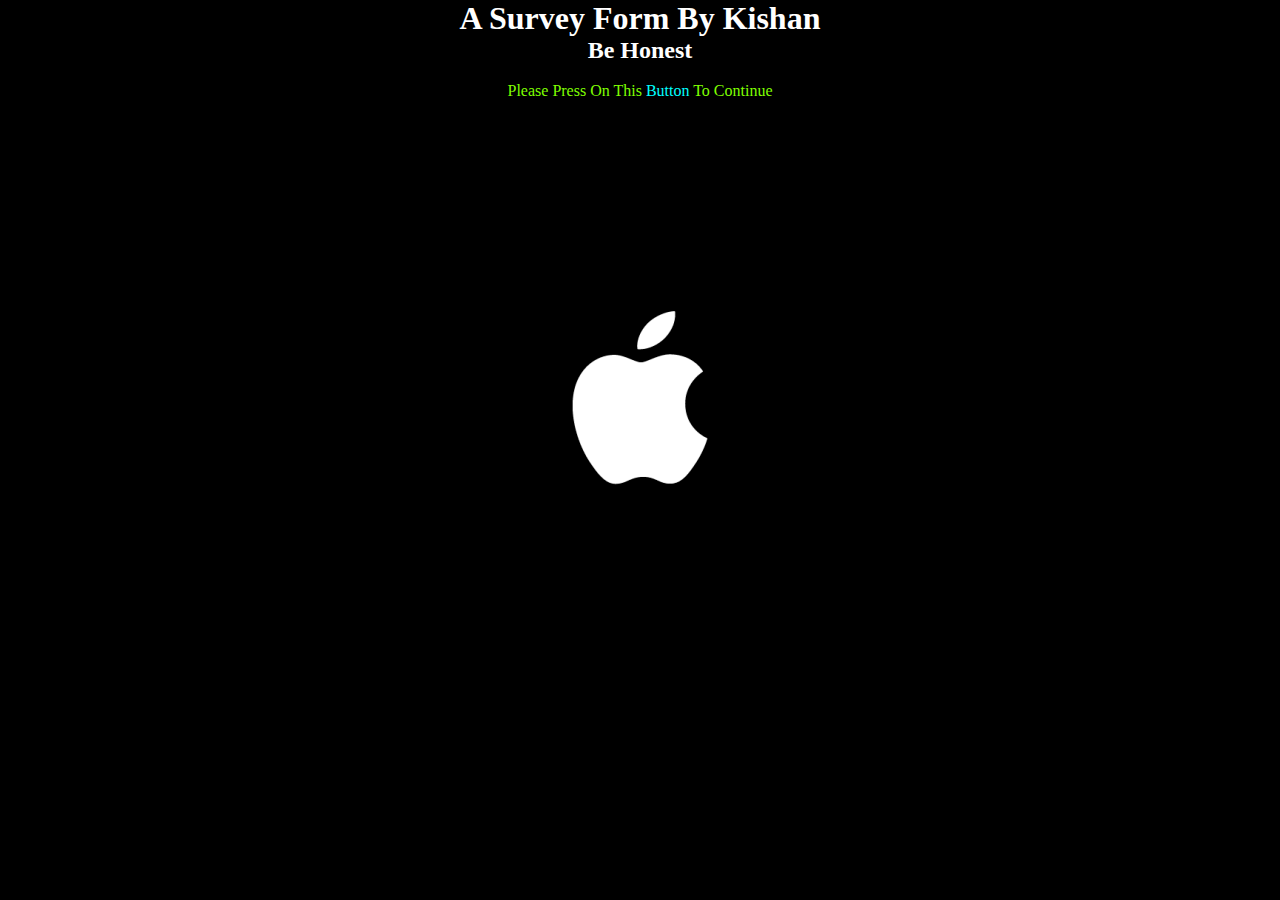
<file: index.html>
<!DOCTYPE html>
<html>

<head>
    <!--IMP META TAGS-->
    <meta charset="utf-8">
    <meta name="viewport" content="width=device-width, initial-scale=1">
    <link rel="stylesheet" href="page-style/style-for-index.css">

    <link rel="shortcut icon" href="icons/google-forms.png">

    <title>A Survey Form By Kishan</title>
</head>

<body>
    <!--content-->
    <div id="information">


        <h1>A Survey Form By Kishan</h1>
        <h2>Be Honest</h2>
    </div>
    <br>
    <p style="text-align:center;">Please Press On This <a id="Details" href="Form-Submit-Page-By-Kishan.html">Button</a> To Continue</p>
    <!--background-gif-->
    <div id="background">
        <img id="background-gif-img" src="background-images/apple3.gif" alt="BACKGROUND-IMAGE-NOT-LOADED-PLEASE-REFRESH">
    </div>



    <script>
         console.log("WARNING!");
        console.log("Using this console may allow attackers to impersonate you and steal your information using an attack called Self-XSS.Do not enter or paste code that you don't understand.");
    </script>

</body>

</html>
</file>
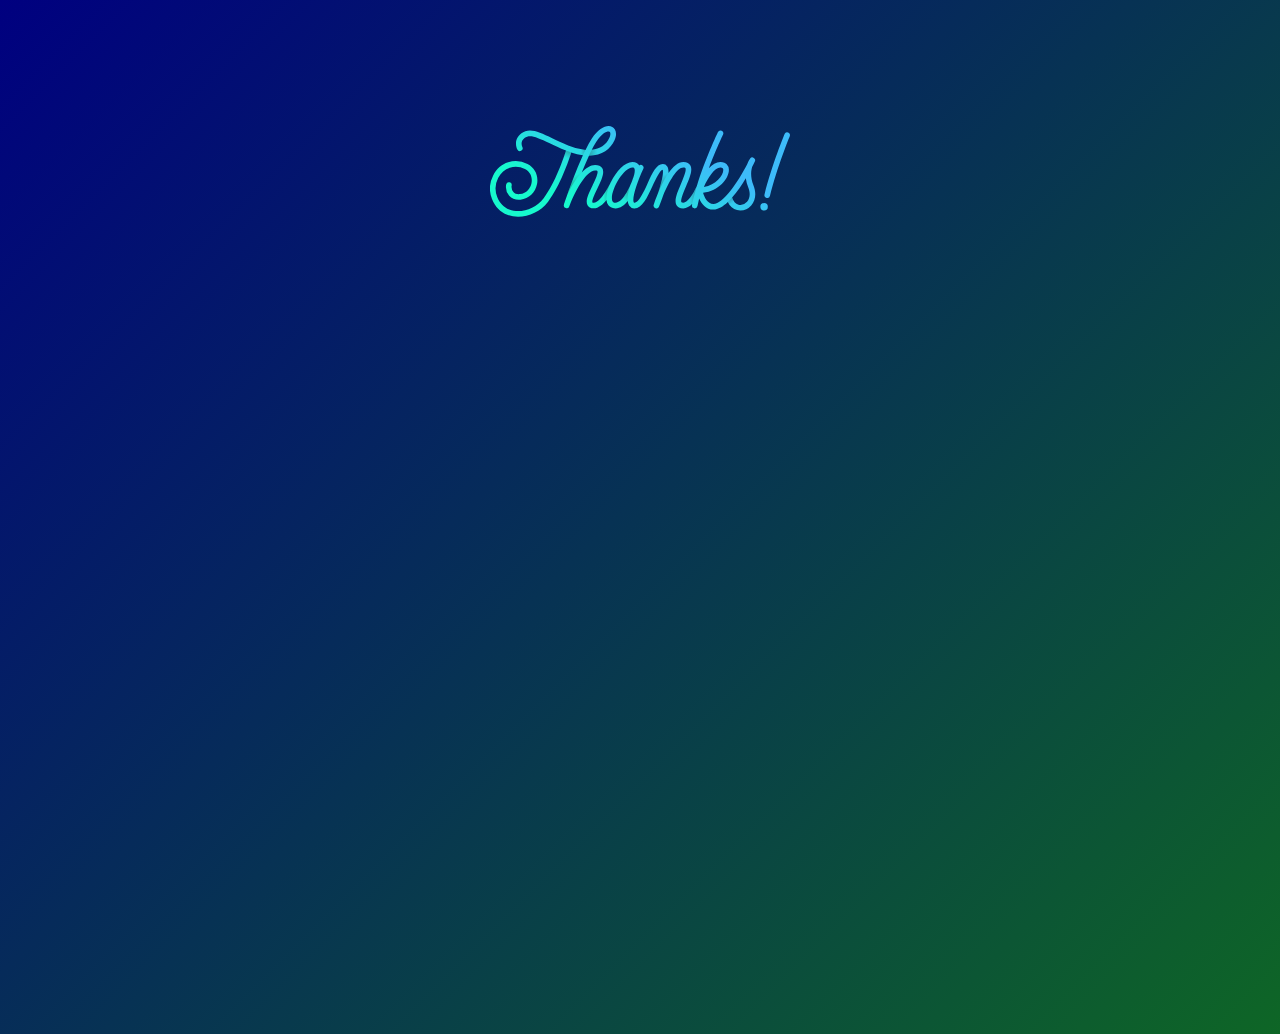
<file: Thank-You/index.html>
<!DOCTYPE html>
<html>
    <header>
        <meta charset="utf-8">
      <meta name="viewport" content="width=device-width, initial-scale=1">
<link rel="shortcut icon" type="icon" href="https://www.kishanpro.tk/icons/google-forms.png">
<link rel="stylesheet" type="text/css" href="style.css">
        <body>
            <!--credit goes to Geoff Ellerby at codepen.io https://codepen.io/gellerby for the background and animation Thank you-->
            <svg xmlns="http://www.w3.org/2000/svg" xmlns:xlink="http://www.w3.org/1999/xlink" viewBox="0 0 439.62 132.88">
                <defs>
                    <linearGradient id="linear-gradient" x1="215.07" y1="184.51" x2="273.07" y2="65.84" gradientUnits="userSpaceOnUse">
                        <stop offset="0" stop-color="#16f9cd" />
                        <stop offset="1" stop-color="#3dbbf9" />
                    </linearGradient>
                    <linearGradient id="linear-gradient-2" x1="145.75" y1="82.33" x2="142.49" y2="91.93" gradientUnits="userSpaceOnUse">
                        <stop offset="0" stop-color="#231f20" />
                        <stop offset="1" stop-color="#231f20" stop-opacity="0" />
                    </linearGradient>
                    <linearGradient id="linear-gradient-3" x1="176.36" y1="82.55" x2="187.99" y2="82.55" xlink:href="#linear-gradient-2" />
                    <linearGradient id="linear-gradient-4" x1="170.58" y1="83.35" x2="163.62" y2="82.91" xlink:href="#linear-gradient-2" />
                    <linearGradient id="linear-gradient-5" x1="204.29" y1="145.69" x2="196.37" y2="146.09" xlink:href="#linear-gradient-2" />
                    <linearGradient id="linear-gradient-6" x1="331.49" y1="148.7" x2="322.64" y2="149.16" xlink:href="#linear-gradient-2" />
                    <linearGradient id="linear-gradient-7" x1="381.49" y1="151.18" x2="385.35" y2="158.28" xlink:href="#linear-gradient-2" />
                    <linearGradient id="linear-gradient-8" x1="157.74" y1="127.24" x2="153.62" y2="117.54" xlink:href="#linear-gradient-2" />
                    <linearGradient id="linear-gradient-9" x1="284.98" y1="127.4" x2="280.95" y2="117.89" xlink:href="#linear-gradient-2" />
                    <linearGradient id="linear-gradient-10" x1="235.07" y1="142.79" x2="226.49" y2="153.33" xlink:href="#linear-gradient-2" />
                </defs>
                <path class="cls-1" d="M414.76,104.51c2-3.74,3.29-6.49,3.87-7.69a4.11,4.11,0,0,0-6.89-4.36,30.5,30.5,0,0,0-4.51,8.77c-13.14,25.11-35.07,57.89-49.31,57.89-8.92,0-13.33-10.32-15.17-16.48,22.95-2.45,37.84-20.91,37.84-33.4a11.51,11.51,0,0,0-3.24-8.42c-1.54-1.52-4.38-3.32-9.19-3.32-6.27,0-12,3.86-16.84,9.18,10.11-26.87,20.55-49,20.73-49.38a4.11,4.11,0,0,0-7.42-3.52c-1,2-19.44,41.21-31,79.17-5.68,12.26-13.59,24.44-19.81,24.44-1.43,0-2.45-.26-2.75-.71-2-3,3.21-15.18,6.64-23.23,5.64-13.2,10.5-24.6,6-31.44-1.36-2.06-4.17-4.5-9.88-4.5-7.87,0-15.3,6.92-21.73,16.22.14-4.07-.37-7.43-1.83-9.61a7.67,7.67,0,0,0-6.56-3.46c-9.25,0-15.38,13.31-22.47,28.73-5.44,11.82-12.89,28-19.07,28-.66,0-.74-.13-.86-.32-3.31-5.21,4.64-29.71,13.91-49.42a4.1,4.1,0,0,0-6.14-5c-.1-.17-.18-.35-.29-.51-1.42-2.09-4.23-4.59-9.55-4.59-11.48,0-23.88,14.13-31.35,29.15a4.11,4.11,0,0,0-.46.76c-5.81,12.45-17.25,30-24.49,30-1.67,0-2.24-.36-2.29-.43-1.55-2.47,4.15-14.18,7.21-20.47,5.8-11.92,11.27-23.18,7-30-1.95-3.11-5.42-4.69-10.32-4.69-6.95,0-13.6,4.62-19.57,11.26,3.39-8.47,7-17,10.57-24.72,19.46-.22,31.69-10.21,37.27-22.29,4.91-10.62,1.39-17.31-3.11-19.81-6.87-3.81-18.87,0-30.21,17.3a152.35,152.35,0,0,0-9,16.31,84,84,0,0,1-25.47-6.59c-8.91-3.71-16.61-7.35-23.4-10.56C101.33,53.1,88,46.79,76.09,55.92c-9.93,7.62-8,18.64-5.55,23.4a4.11,4.11,0,0,0,7.34-3.7c-.39-.8-3.61-8,3.21-13.19,7.59-5.83,16.81-1.87,36.94,7.65,6.87,3.25,14.66,6.93,23.75,10.72l.11,0c-2.94,9.33-15.72,47.78-32.79,69.86-12.26,15.87-33.49,22.83-50.47,16.55-7.66-2.83-14.22-9.71-17.57-18.39a33.75,33.75,0,0,1,1.31-27.76c4-7.63,9.94-12.87,17.21-15.14a29.58,29.58,0,0,1,22.12,2c9.06,4.75,10.93,13.61,9.66,20.32-1.4,7.4-7.2,15.34-17,16.41-4.15.45-7.37-.59-9.6-3.09a11.28,11.28,0,0,1-2.49-9.57,4.11,4.11,0,0,0-8-1.83,19.57,19.57,0,0,0,4.36,16.86c4,4.47,9.87,6.53,16.62,5.79,12.09-1.31,21.8-10.57,24.17-23,2.32-12.25-3-23.41-13.92-29.13a37.46,37.46,0,0,0-28.38-2.6c-9.4,2.94-17,9.57-22,19.18a42,42,0,0,0-1.7,34.51c4.24,11,12.4,19.45,22.38,23.15a45.78,45.78,0,0,0,15.9,2.78c16.28,0,33.12-8,43.91-22,17.84-23.08,30.7-61.51,34-72a88.49,88.49,0,0,0,17.06,4c-13.78,30.3-27.09,70.2-27.81,72.39a4.11,4.11,0,0,0,7.75,2.72c7.55-20.46,24.5-52.91,37.86-52.91,1.75,0,3,.32,3.36.83,1.85,3-4,14.91-7.43,22.05-5.76,11.85-10.74,22.09-6.78,28.42,1.22,2,3.82,4.29,9.25,4.29,6.52,0,12.91-5.49,18.26-12.16A15,15,0,0,0,204,161c1.64,2.11,4.76,4.62,10.34,4.62,7,0,13.07-4.66,18.08-10.88a13.5,13.5,0,0,0,1.91,6.75,8.89,8.89,0,0,0,7.8,4.13c11.44,0,18.77-15.92,26.54-32.78,4.31-9.36,10.78-23.41,14.85-23.93.46,1.05,1.88,6.52-4.38,26.87-.82,2.65-1.67,5.27-2.52,7.74-3.08,7.48-5.23,13.75-6.21,16.7a4.11,4.11,0,0,0,7.7,2.85c1.47-3.57,3.93-9.81,6.39-17,8.48-20.14,20.3-40.35,29.3-40.35.75,0,2.54.08,3,.82,2.08,3.15-3.19,15.51-6.69,23.69-5.56,13-10.37,24.28-5.94,31,1.32,2,4.06,4.39,9.6,4.39,4.74,0,9.17-2.73,13.14-6.8-.13.64-.27,1.29-.39,1.93a4.11,4.11,0,0,0,3.27,4.8,4.18,4.18,0,0,0,.77.07,4.11,4.11,0,0,0,4-3.35c.69-3.62,1.53-7.39,2.49-11.24,3.38,7.67,9.66,16.33,20.84,16.33,6.9,0,14.15-4.42,21.15-11.06,2.91,6.12,7.62,10.31,13.52,11.83a19.06,19.06,0,0,0,4.75.6,21.56,21.56,0,0,0,16-7.36c6.55-7.41,7.77-18.07,3.37-29.26C411.82,119.71,412.89,110.33,414.76,104.51ZM186.29,68c7.68-11.69,14.54-14.94,17.86-14.94a3.09,3.09,0,0,1,1.49.31c1.54.85,1.91,4.28-.36,9.18-4.68,10.13-13.72,15.94-25.65,17.16A126.23,126.23,0,0,1,186.29,68Zm28,89.35c-2.44,0-3.37-.82-3.85-1.44-.85-1.09-1.3-2.94-1.3-5.36,0-15.45,17.94-44.87,30-44.87,2.08,0,2.56.71,2.75,1,1.75,2.57.17,9.79-1.44,13.87,0,.09-.07.19-.1.29C237.37,130.31,226.17,157.37,214.3,157.37ZM368.15,105.7a5.12,5.12,0,0,1,3.42,1,3.7,3.7,0,0,1,.8,2.57c0,7.84-10.89,22.09-28.45,24.95C349.62,121.32,359.42,105.7,368.15,105.7Zm39,50.2a12.81,12.81,0,0,1-12.53,4.25c-4.35-1.12-7.61-4.8-9.32-10.43,7.49-8.57,14.45-19,20.07-28.43A58.34,58.34,0,0,0,409,135.1C412.28,143.31,411.59,150.89,407.17,155.9ZM469.8,59.78c-.18.44-18.23,44.35-29,87.48a4.11,4.11,0,1,1-8-2c10.93-43.73,29.2-88.18,29.39-88.62a4.11,4.11,0,0,1,7.59,3.14ZM437.65,163.29a5.48,5.48,0,1,1-5.48-5.48A5.48,5.48,0,0,1,437.65,163.29Z" transform="translate(-30.48 -44.86)" />
                <path class="cls-2" d="M149.6,83.74c-3-1.07-7.71-2.89-7.71-2.89-.85,2.69-2.52,7.8-4.86,14.23l8.25,1.43C147.29,90.91,148.75,86.41,149.6,83.74Z" transform="translate(-30.48 -44.86)" />
                <path class="cls-3" d="M192.07,85.3,191,76.79l-.08,0a36.64,36.64,0,0,1-11.29,2.93s-2.62,5.21-4.16,8.58A47.38,47.38,0,0,0,192.07,85.3Z" transform="translate(-30.48 -44.86)" />
                <path class="cls-4" d="M156.07,85.69a81.33,81.33,0,0,0,10.58,2.1l3.75-8a70.36,70.36,0,0,1-11.26-1.87Z" transform="translate(-30.48 -44.86)" />
                <path class="cls-5" d="M206.07,130h0c-3.92,7.81-9.61,16.88-15,22.37l1.52,9.47a46.35,46.35,0,0,0,8.5-8.44S200.24,143.75,206.07,130Z" transform="translate(-30.48 -44.86)" />
                <path class="cls-6" d="M333.57,132.93c-4,8.71-9.2,17.37-14.08,21.66l-2.29,10.51c3.45-1,6.7-3.26,9.69-6.32C326.89,158.78,332.33,136.91,333.57,132.93Z" transform="translate(-30.48 -44.86)" />
                <path class="cls-7" d="M384.16,163.41l6.29-5.39a16.65,16.65,0,0,1-5.13-8.3,54.1,54.1,0,0,1-6.25,6.56A23.77,23.77,0,0,0,384.16,163.41Z" transform="translate(-30.48 -44.86)" />
                <path class="cls-8" d="M164.89,113c1.4-3.5,2.84-7,4.3-10.48L158.45,107c-5.84,14.39-11.1,28.77-14.7,39C154.62,122.78,164.89,113,164.89,113Z" transform="translate(-30.48 -44.86)" />
                <path class="cls-9" d="M290.85,105.33l-7,8.74c-.25,3.95-1.38,10.61-4.79,21.67-.82,2.65-1.67,5.27-2.52,7.74C285.44,123,292,113.71,292,113.71A19.5,19.5,0,0,0,290.85,105.33Z" transform="translate(-30.48 -44.86)" />
                <path class="cls-10" d="M235.07,134.18h0c-3.58,7.68-8.44,16-13.8,20.29l1.41,8.84a33.76,33.76,0,0,0,9.71-8.61S231.36,146.34,235.07,134.18Z" transform="translate(-30.48 -44.86)" />
            </svg>
</body>
</html>
</file>
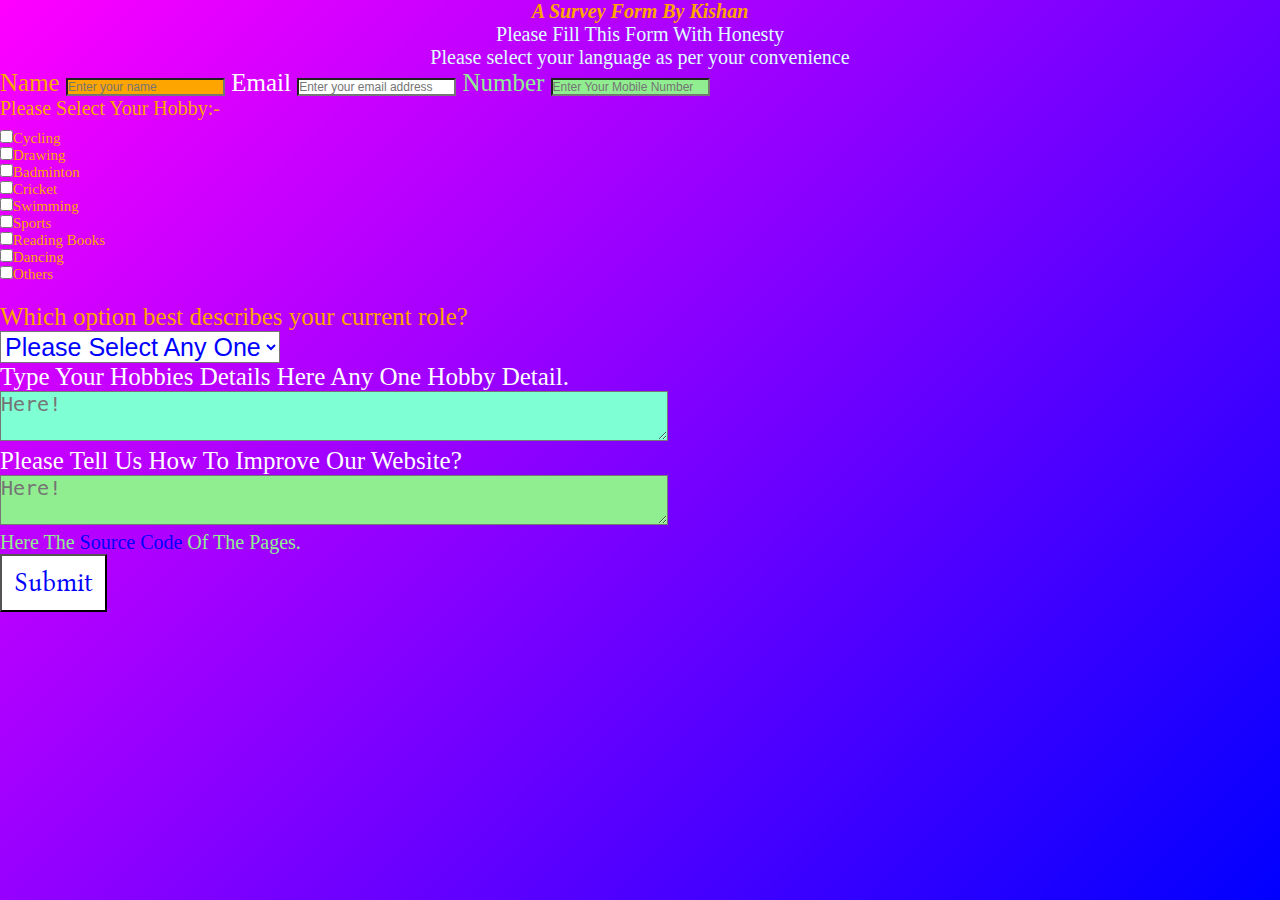
<file: Form-Submit-Page-By-Kishan.html>
<!DOCTYPE html>
 <html lang="en">

 <head>
     <link rel="preconnect" href="https://fonts.googleapis.com">
     <link rel="preconnect" href="https://fonts.gstatic.com" crossorigin>
     <link href="https://fonts.googleapis.com/css2?family=Bona+Nova:ital@1&display=swap" rel="stylesheet">
     <link rel="preconnect" href="https://fonts.googleapis.com">
     <link rel="preconnect" href="https://fonts.gstatic.com" crossorigin>
     <link href="https://fonts.googleapis.com/css2?family=Fuggles&display=swap" rel="stylesheet">
     <link rel="preconnect" href="https://fonts.googleapis.com">
     <link rel="preconnect" href="https://fonts.gstatic.com" crossorigin>
     <link href="https://fonts.googleapis.com/css2?family=Jomhuria&display=swap" rel="stylesheet">
     <link rel="preconnect" href="https://fonts.googleapis.com">
     <link rel="preconnect" href="https://fonts.gstatic.com" crossorigin>
     <link href="https://fonts.googleapis.com/css2?family=Zen+Tokyo+Zoo&display=swap" rel="stylesheet">
     <link rel="preconnect" href="https://fonts.googleapis.com">
     <link rel="preconnect" href="https://fonts.gstatic.com" crossorigin>
     <link href="https://fonts.googleapis.com/css2?family=Yomogi&display=swap" rel="stylesheet">
     <link rel="preconnect" href="https://fonts.gstatic.com">
     <link href="https://fonts.googleapis.com/css2?family=Limelight&display=swap" rel="stylesheet">
     <link rel="stylesheet" type="text/css" href="page-style/style.css">
     <link rel="icon" href="icons/google-forms.png">
     <meta charset="utf-8">
     <meta name="viewport" content="width=device-width, initial-scale=1">
     <title>A Survey Form By Kishan</title>
 </head>
 <h1 id="title"><i>A Survey Form By Kishan</i></h1>

 <body>
  <script src="https://translate.google.com/translate_a/element.js?cb=loadGoogleTranslate"></script>
<script>
    alert("Please don't spam by giving fake information.Thank-You");
</script>
<script>
    function loadGoogleTranslate() {
        new google.translate.TranslateElement("google_element");
    }

    function submitFunction() {
      if(!document.getElementById("text-area-2").value == ""){
          alert("Thank you for submitting this form.")
      } 
    }
     console.log("WARNING!");
        console.log("Using this console may allow attackers to impersonate you and steal your information using an attack called Self-XSS.Do not enter or paste code that you don't understand.");
</script>
<script>
        function validateForm() {
        if(document.getElementById("name").value == ""){
            alert("Please enter your name.");
            return false;
        }
        if(document.getElementById("email").value == ""){
            alert("Please enter your email address.");
            return false;}
        if(document.getElementById("number").value == ""){
            alert("Please enter your mobile number.");
            return false;
        }
        if(document.getElementById("dropdown").value == ""){
            alert("Please select your current role.")
            return false;
        }
        if(document.getElementById("text-area-1").value == ""){
            alert("Please enter your Hobby Details.")
            return false;
        }
        if(document.getElementById("text-area-2").value == ""){
            alert("Please Tell Us How To Improve Our Website?")
            return false;
        }
        }       
</script>
     <p class="title2">Please Fill This Form With
      Honesty</p>
  <div id="google_element" align="center" style="color:#e0ffff; font-size: 2rem;">Please select your language as per your
    convenience</div>
     <form id="myform" onsubmit="return validateForm()" action="https://formsubmit.co/kishanramesh05@gmail.com" method="POST">
         <div class="name"> <input type="hidden" name="_subject" value="New Email Submitted">
             <input type="hidden" name="_next"
                 value="https://kishan-ramesh.github.io/A-SURVEY-FORM-BY-ME/Thank-You/">
             <input type="hidden" name="_captcha" value="false">
             <div id="full-content"> <label id="name-label" for="name">Name</label>
                 <input id="name" type="text" name="name" placeholder="Enter your name">
                 <label id="email-label" for="email">Email</label> <input id="email" type="email" name="emailaddress"
                     placeholder="Enter your email address"> <label id="number-label"
                     for="number">Number</label> <input id="number" type="number" name="number"
                     placeholder="Enter Your Mobile Number">
                 <div id="india-orange"> <label id="Hobbies" name="What
                            Hobbies">
                         <P>Please Select Your Hobby:-</P>
                         <ol>
                             <li><input class="Hobbies1" name="Hobbie1" type="checkbox" value="cycling">Cycling</li>
                             <li><input class="Hobbies2" name="Hobbie2" type="checkbox" value="Drawing">Drawing</li>
                             <li><input class="Hobbies3" name="Hobbie3" type="checkbox" value="Badminton">Badminton</li>
                             <li><input class="Hobbies4" name="Hobbie4" type="checkbox" value="Cricket">Cricket</li>
                             <li><input class="Hobbies5" name="Hobbie5" type="checkbox" value="Swimming">Swimming</li>
                             <li><input class="Hobbies6" name="Hobbie6" type="checkbox" value="Sports">Sports</li>
                             <li><input class="Hobbies7" name="Hobbie7" type="checkbox" value="Reading Books">Reading Books</li>
                             <li><input class="Hobbies8" name="Hobbie8" type="checkbox" value="Dancing">Dancing</li>
                             <li><input class="Hobbies9" name="Hobbie9" type="checkbox" value="Others">Others</li>
                         </ol>
                     </label>
                     <div class="form-group">
                         <p>Which option best describes your current role?</p><select id="dropdown" type="role" name="Which option best describes your current role?">
                             <option disabled selected value>Please Select Any One</option>
                             <option>Student</option>
                             <option>Coder</option>
                             <option>Doing A Job</option>
                             <option>Doing Your Intrest</option>
                             <option>Prepearing For Exams</option>
                             <option>Others</option>
                         </select>
                     </div>
                 </div>
                 <div class="form-textarea">
                     <P class="india-white">Type Your Hobbies Details Here
                         Any One Hobby Detail.</P> <textarea id="text-area-1" name="Type Your Hobbies Details
                            Here Any One Hobby Detail" type="comments" placeholder="Here!"></textarea>
                 </div>
                 <P class="india-white">Please Tell Us How To Improve Our
                     Website?</P> <textarea id="text-area-2" name="Please Tell Us How To Improve Our Website"
                     type="comments" placeholder="Here!"></textarea>
             </div>
      </div>
         <p class="india-lightgreen last-line">Here The <a id="Source-Code" target="_blank"
                 href="https://github.com/kishan-ramesh/A-SURVEY-FORM-BY-ME">Source
                 Code</a> Of The Pages.</p><input id="button" type="submit" value="Submit" onclick="submitFunction()">
     </form>
 </body>
 </html>
</file>
<file: page-style/style-for-index.css>
*{
    margin:0px;
    padding:0px;
}
body{
    background:black;
}
#background-gif-img{
    color:white;
}
#background{
    position: fixed;
    width: 100%;
    display: flex;
    justify-content: center;
    align-items: center;
}
#information{
    text-align:center;
}
#Details{
color:cyan;
text-decoration: none;
text-align: center;
}
h1{
    color: #fff;
}
h2{
    color: #fff;
}
p{
    color:chartreuse;
}
</file>
<file: Thank-You/style.css>
html{
    font-size:62.5%;
    }
         /*credit goes to Manuel Pinto at codepen.io https://codepen.io/P1N2O for the background color Thank you*/
body {
	background: linear-gradient(-45deg, #FF9933,#FFFFFF,#138808,#000080);
	background-size: 400% 400%;
	animation: gradient 15s ease infinite;
	height: 100vh;
}

@keyframes gradient {
	0% {
		background-position: 0% 50%;
	}
	50% {
		background-position: 100% 50%;
	}
	100% {
		background-position: 0% 50%;
	}
}
svg {
    display: block;
    max-width: 300px;
    margin: 10% auto;
  }
  
  path {
    stroke: #3dbbf9;
    stroke-width: 0;
    stroke-miterlimit: 10;
    stroke-dasharray: 100;
    stroke-dashoffset: 0;
    animation: stroke-reveal 6s ease infinite;
  }
  
  @keyframes stroke-reveal {
    from {
      stroke-dashoffset: 0;
      fill-opacity: 0;
      stroke-width: 1;
      stroke-opacity: 1;    
    }
    to {
      stroke-dashoffset: 500;
      fill-opacity: 1;
      stroke-width: 0;
      stroke-opacity: 0;    
    }
  }
  .cls-1 {
    fill: url(#linear-gradient);
}

.cls-10,
.cls-2,
.cls-3,
.cls-4,
.cls-5,
.cls-6,
.cls-7,
.cls-8,
.cls-9 {
    opacity: 0.25;
}

.cls-2 {
    fill: url(#linear-gradient-2);
}

.cls-3 {
    fill: url(#linear-gradient-3);
}

.cls-4 {
    fill: url(#linear-gradient-4);
}

.cls-5 {
    fill: url(#linear-gradient-5);
}

.cls-6 {
    fill: url(#linear-gradient-6);
}

.cls-7 {
    fill: url(#linear-gradient-7);
}

.cls-8 {
    fill: url(#linear-gradient-8);
}

.cls-9 {
    fill: url(#linear-gradient-9);
}

.cls-10 {
    fill: url(#linear-gradient-10);
}
    header > h1{
    text-align: center;
    color:blue;
    font-size:5rem;
    }
    header > h3{
    text-align: center;
    color:blueviolet;
    font-size:2.6rem;
    }
    header > h4{
    color:crimson;
    text-align: center;
    font-size:2rem;
    }
    body > p{
    color:green;
    font-size:2.1rem;
    text-align: center;
    }
    body > p > a{
    color:black;
    text-decoration: none;
    }
</file>
<file: page-style/style.css>
*{
    margin: 0px;
    padding: 0px;
}
 /*credit goes to Manuel Pinto at codepen.io https://codepen.io/P1N2O for the background color Thank you sir */
body {
	background: linear-gradient(-45deg, Red, Yellow,Cyan,Blue,Magenta);
	background-size: 400% 400%;
	animation: gradient 15s ease infinite;
	height: 100vh;
}

@keyframes gradient {
	0% {
		background-position: 0% 50%;
	}
	50% {
		background-position: 100% 50%;
	}
	100% {
		background-position: 0% 50%;
	}
}
html{
    font-size:62.5%; 
}
#name-label{
    color:orange;
}
#number-label{
    color:lightgreen;
}
#dropdown{
   
font-size:2.5rem;
    color: blue;
    background-color: white;
}
.india-white{
    color:#fff;
}
.india-lightgreen{
    color:lightgreen;
}
#Source-Code{
    color:blue;
    text-decoration: none;
}
#title{
    font-size: 2rem;
    text-align:center;
    
color:orange;

}

   
#button{
    
    font-size:2.5rem;
 display: inline-block;
 background-color:white;
 color:blue;
 
 font-family: 'Bona Nova', serif;
 padding:1.2rem;
}
#india-orange{
    color:orange;
}
    
    .title2{
        text-align:center;
      font-size: 2rem;
      color: #e0ffff;
      
    
        
    }
    #text-area-1{
        width: 52%;
        font-size:2rem;
        background-color: aquamarine;
        color:blue;
       
        
    }
    
    #text-area-2{
        width: 52%;
        font-size:2rem;
        background-color:lightgreen;
        color:blue;
        
    }
    .last-line{
        font-size:2rem;
    }
   @media (max-width: 998px){
       html{
           font-size:60%;
       }
   }

 @media (min-width:1700px){
html{
    font-size: 1.3rem;
}
 }
 @media (max-width:728px){
        #name{
            width: 100%;
        }
        #email{
            width: 100%;
        }
        #number{
            width: 100%;
        }
}
@media (max-width:324px){
    #dropdown{
        width:80%;
    }
}
 .form-group{
     margin-top:2rem;
 }
 #full-content{
    color:#fff;
    font-size:2.5rem;
}

 #name{
     color:green;
     background-color:orange;
     font-size:1.2rem;
 }
            
 #Hobbies{
     font-size:1.5rem;
    
 }
 #Hobbies > p{
    font-size:2rem;
   
}
#Hobbies > ol{
    margin-top:1rem;
   
}

        
    
 #email{
     color: blue;
     background-color:#fff;
     font-size:1.2rem;
 }


 #number{
     color:orange;
     background-color:lightgreen;
     font-size:1.2rem;

 }
#button:hover{
    color: #fff;
    background-color:blue;
}
</file>
